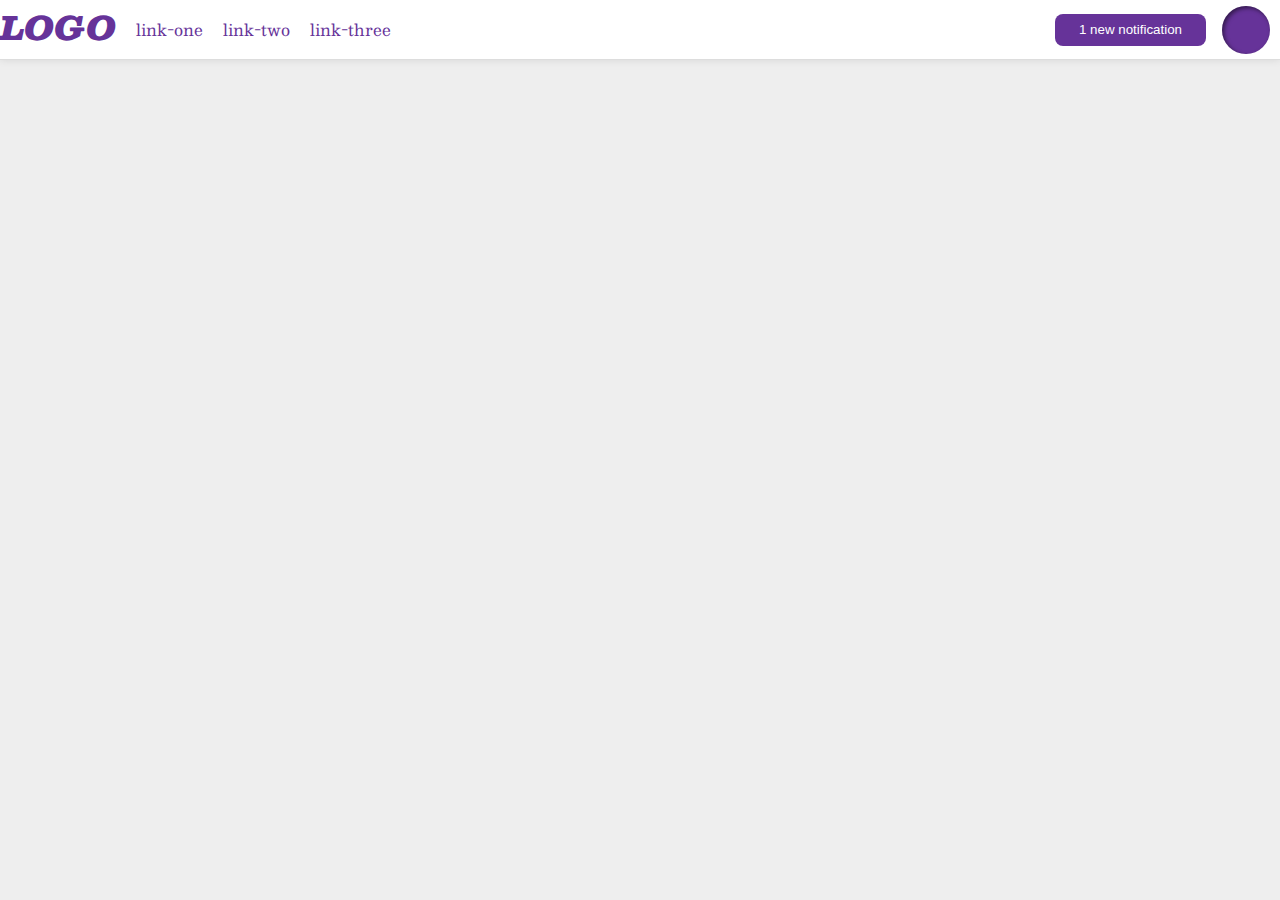
<file: foundations/flex/03-flex-header-2/index.html>
<!DOCTYPE html>
<html lang="en">
  <head>
    <meta charset="UTF-8">
    <meta http-equiv="X-UA-Compatible" content="IE=edge">
    <meta name="viewport" content="width=device-width, initial-scale=1.0">
    <title>Flex Header 2</title>
    <link rel="stylesheet" href="style.css">
  </head>
  <body>
    <div class="header">
      <div class="left-items">
         <div class="logo">LOGO</div>
         <ul class="links">
            <li><a href="https://google.com">link-one</a></li>
            <li><a href="https://google.com">link-two</a></li>
            <li><a href="https://google.com">link-three</a></li>
         </ul>
      </div>
      <div class="right-items">
         <button class="notifications">1 new notification</button>
         <div class="profile-image"></div>
      </div>
    </div>
  </body>
</html>
</file>
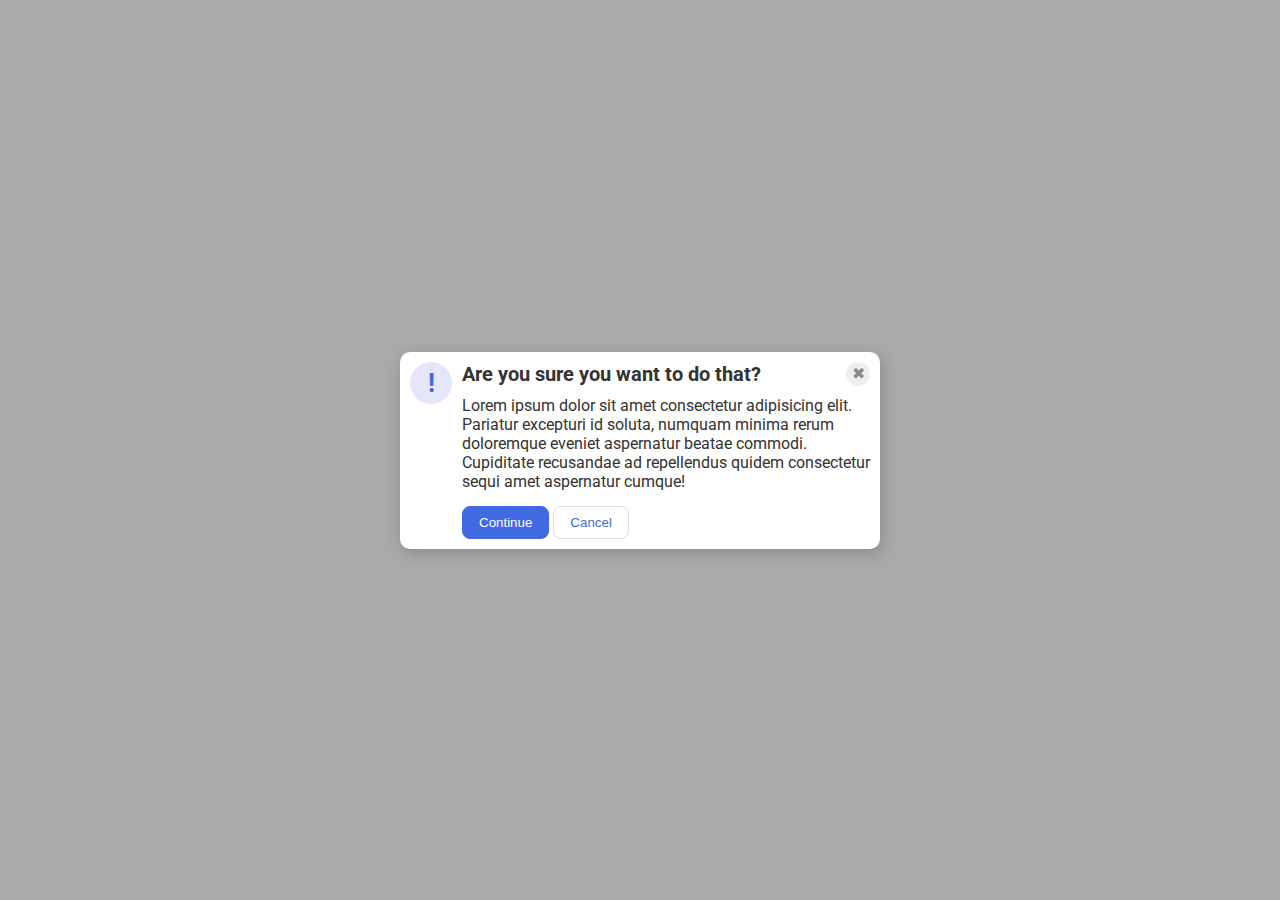
<file: foundations/flex/05-flex-modal/index.html>
<!DOCTYPE html>
<html lang="en">
  <head>
    <meta charset="UTF-8">
    <meta http-equiv="X-UA-Compatible" content="IE=edge">
    <meta name="viewport" content="width=device-width, initial-scale=1.0">
    <link rel="stylesheet" href="style.css">
    <title>Modal</title>
  </head>
  <body>
    <div class="modal">
      <div class="icon">!</div>
      <div class="non-icon-items">
        <div class="header-with-close">
          <div class="header">Are you sure you want to do that?</div>
          <button class="close-button">✖</button>
        </div>
        <div class="text">Lorem ipsum dolor sit amet consectetur adipisicing elit. Pariatur excepturi id soluta, numquam minima rerum doloremque eveniet aspernatur beatae commodi. Cupiditate recusandae ad repellendus quidem consectetur sequi amet aspernatur cumque!</div>
        <div class="bottom-buttons">
          <button class="continue">Continue</button>
          <button class="cancel">Cancel</button>
        </div>
      </div>
    </div>
  </body>
</html>
</file>
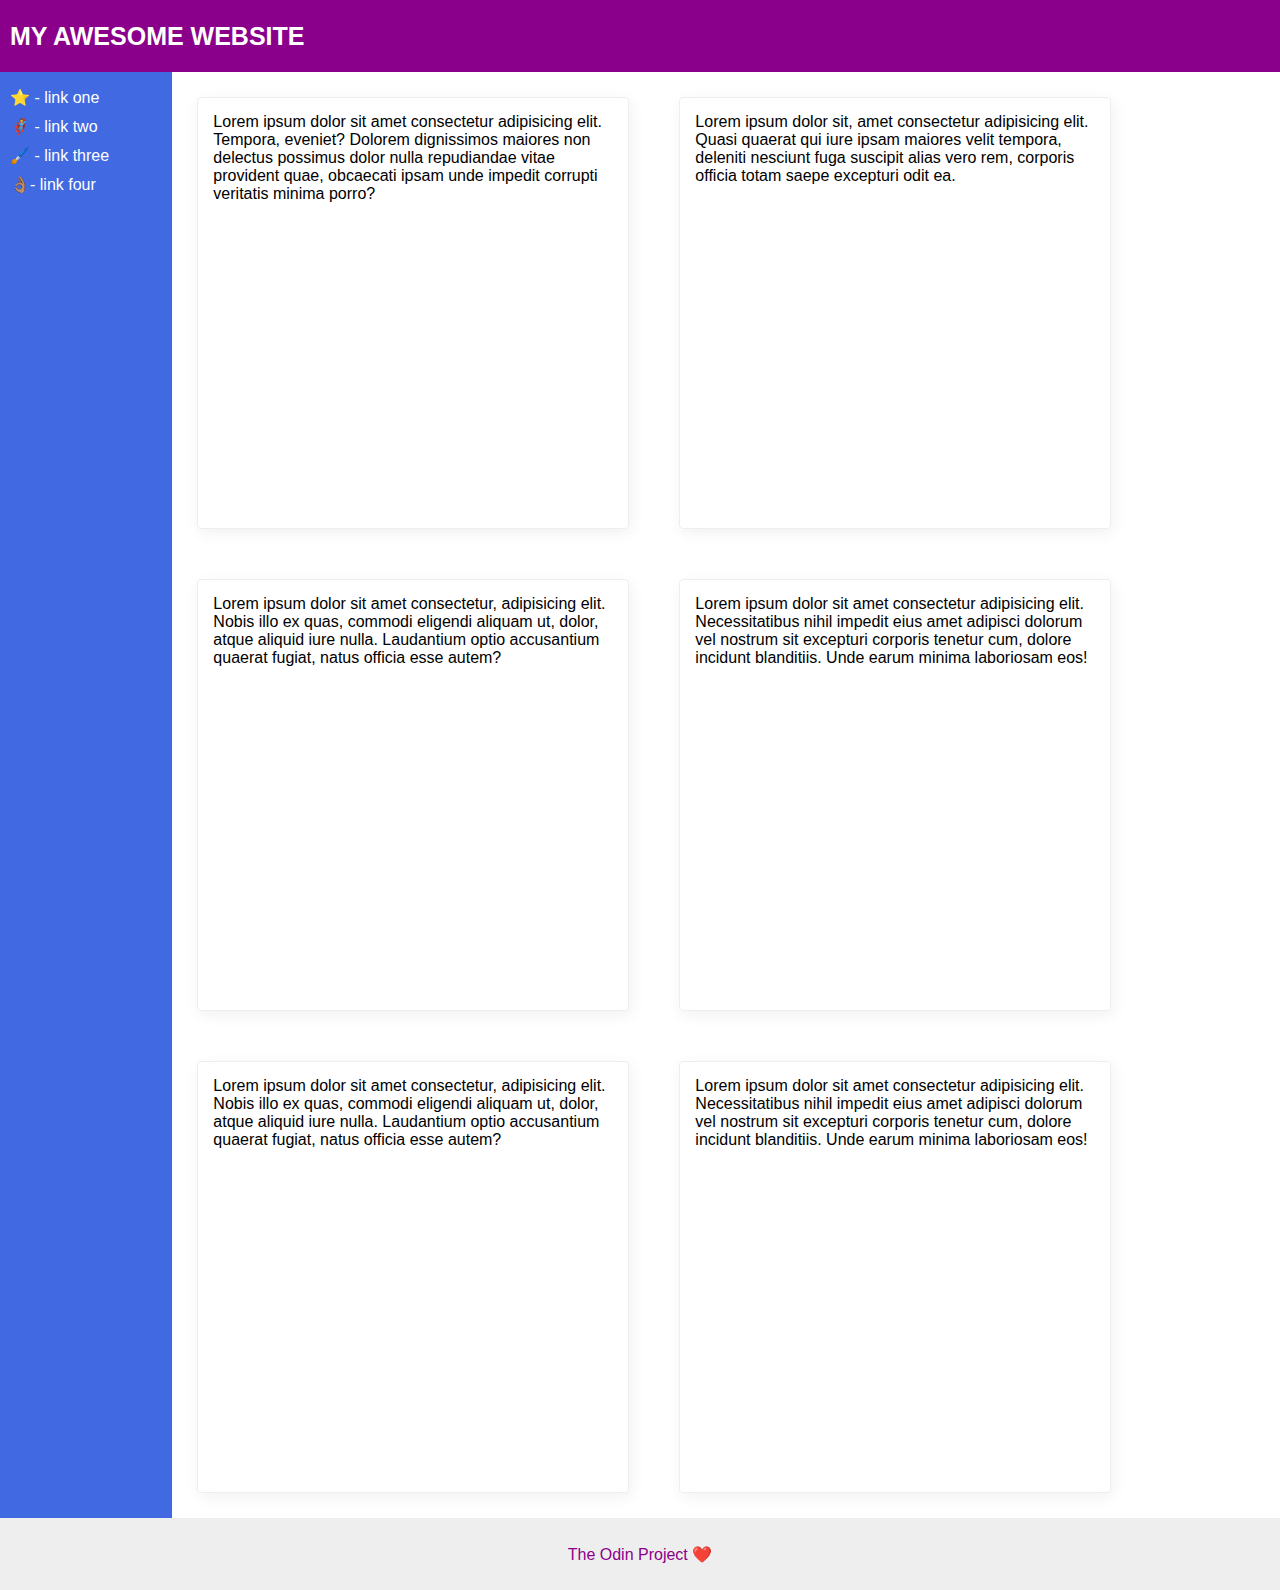
<file: foundations/flex/07-flex-layout-2/index.html>
<!DOCTYPE html>
<html lang="en">
  <head>
    <meta charset="UTF-8">
    <meta http-equiv="X-UA-Compatible" content="IE=edge">
    <meta name="viewport" content="width=device-width, initial-scale=1.0">
    <title>The Holy Grail</title>
    <link rel="stylesheet" href="style.css">
  </head>
  <body>
    <div class="header">
      MY AWESOME WEBSITE
    </div>
    <div class="page-data">
      <div class="sidebar">
        <ul>
          <li><a href="#">⭐ - link one</a></li>
          <li><a href="#">&#x1F9B8 - link two</a></li>
          <li><a href="#">🖌️ - link three</a></li>
          <li><a href="#">👌🏽- link four</a></li>
        </ul>
      </div>
      <div class="cards">
        <div class="card">Lorem ipsum dolor sit amet consectetur adipisicing elit. Tempora, eveniet? Dolorem dignissimos maiores non delectus possimus dolor nulla repudiandae vitae provident quae, obcaecati ipsam unde impedit corrupti veritatis minima porro?</div>
        <div class="card">Lorem ipsum dolor sit, amet consectetur adipisicing elit. Quasi quaerat qui iure ipsam maiores velit tempora, deleniti nesciunt fuga suscipit alias vero rem, corporis officia totam saepe excepturi odit ea.</div>
        <div class="card">Lorem ipsum dolor sit amet consectetur, adipisicing elit. Nobis illo ex quas, commodi eligendi aliquam ut, dolor, atque aliquid iure nulla. Laudantium optio accusantium quaerat fugiat, natus officia esse autem?</div>
        <div class="card">Lorem ipsum dolor sit amet consectetur adipisicing elit. Necessitatibus nihil impedit eius amet adipisci dolorum vel nostrum sit excepturi corporis tenetur cum, dolore incidunt blanditiis. Unde earum minima laboriosam eos!</div>
        <div class="card">Lorem ipsum dolor sit amet consectetur, adipisicing elit. Nobis illo ex quas, commodi eligendi aliquam ut, dolor, atque aliquid iure nulla. Laudantium optio accusantium quaerat fugiat, natus officia esse autem?</div>
        <div class="card">Lorem ipsum dolor sit amet consectetur adipisicing elit. Necessitatibus nihil impedit eius amet adipisci dolorum vel nostrum sit excepturi corporis tenetur cum, dolore incidunt blanditiis. Unde earum minima laboriosam eos!</div>
      </div>
    </div>
    <div class="footer">
      The Odin Project ❤️
    </div>
  </body>
</html>
</file>
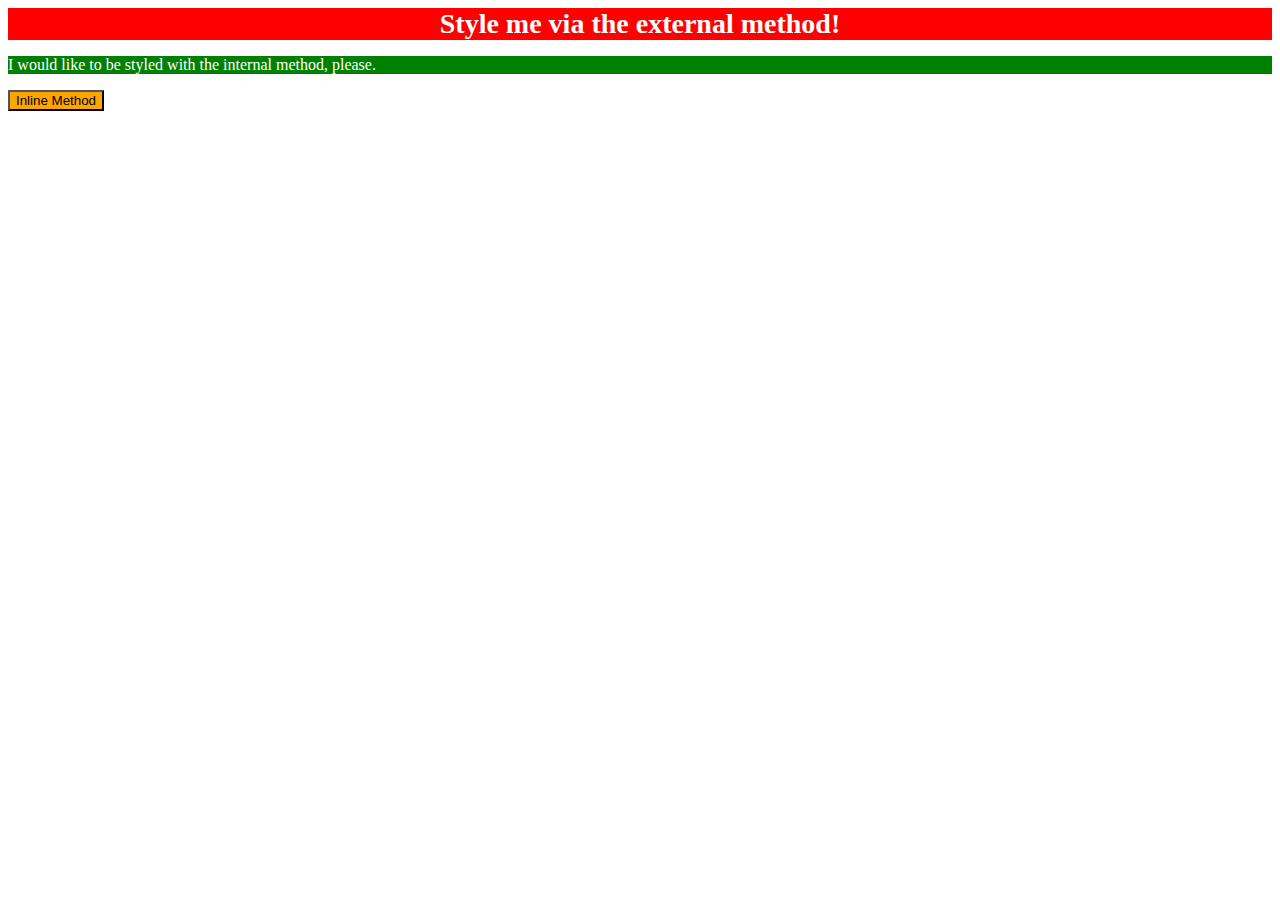
<file: foundations/intro-to-css/01-css-methods/index.html>
<!DOCTYPE html>
<html lang="en">
  <head>
    <meta charset="UTF-8">
    <meta http-equiv="X-UA-Compatible" content="IE=edge">
    <meta name="viewport" content="width=device-width, initial-scale=1.0">
    <link rel="stylesheet" href="style.css">
    <title>Methods for Adding CSS</title>
    <style>
      p {
         color: white;
         background-color: green;
      }
    </style>
  </head>
  <body>
    <div>Style me via the external method!</div>
    <p>I would like to be styled with the internal method, please.</p>
    <button style="color: black; background-color: orange;">Inline Method</button>
  </body>
</html>
</file>
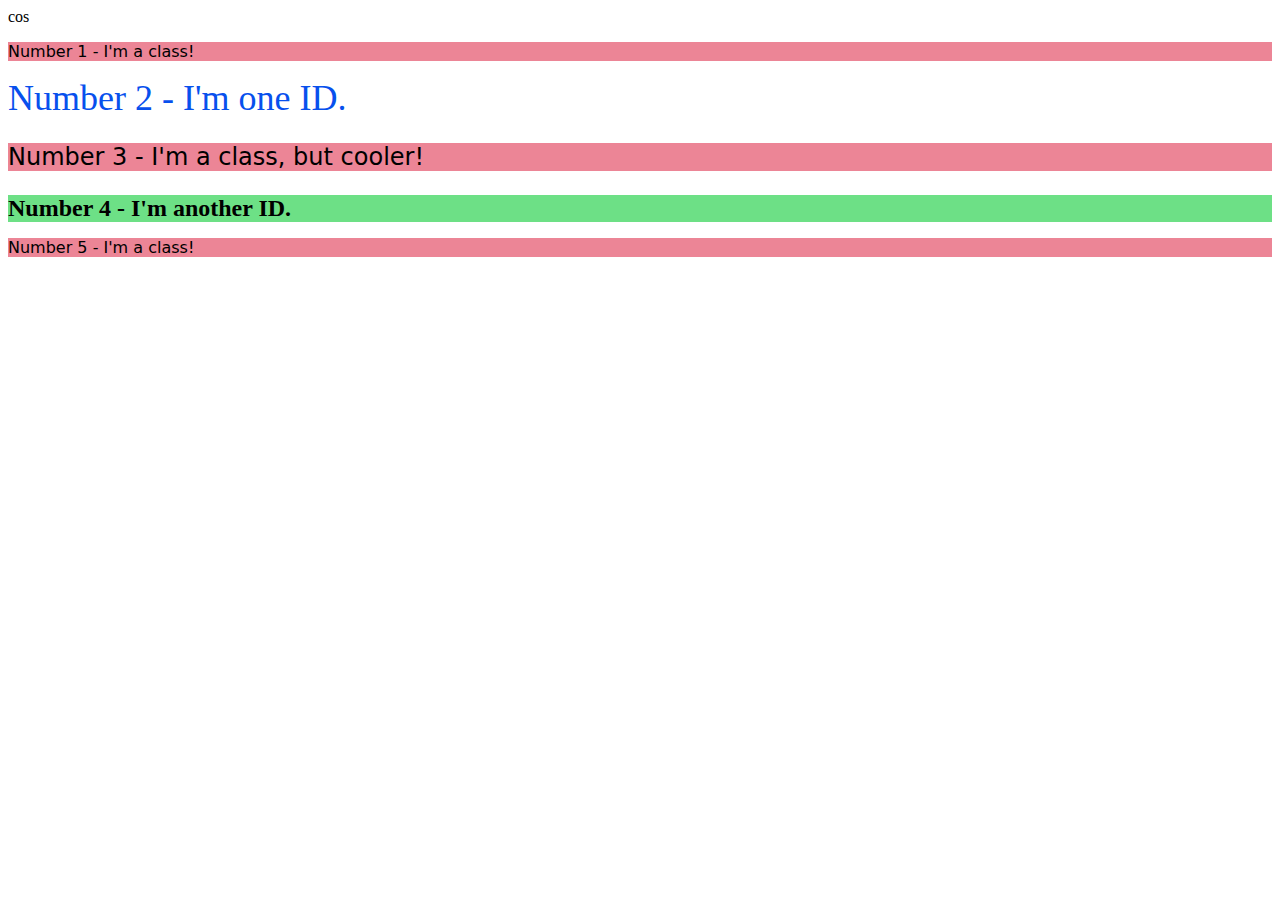
<file: foundations/intro-to-css/02-class-id-selectors/index.html>
cos<!DOCTYPE html>
<html lang="en">
  <head>
    <meta charset="UTF-8">
    <meta http-equiv="X-UA-Compatible" content="IE=edge">
    <meta name="viewport" content="width=device-width, initial-scale=1.0">
    <title>Class and ID Selectors</title>
    <link rel="stylesheet" href="style.css">
  </head>
  <body>
    <p class="odd-elements">Number 1 - I'm a class!</p>
    <div id="num2">Number 2 - I'm one ID.</div>
    <p class="odd-elements num3">Number 3 - I'm a class, but cooler!</p>
    <div id="num4">Number 4 - I'm another ID.</div>
    <p class="odd-elements">Number 5 - I'm a class!</p>
  </body>
</html>
</file>
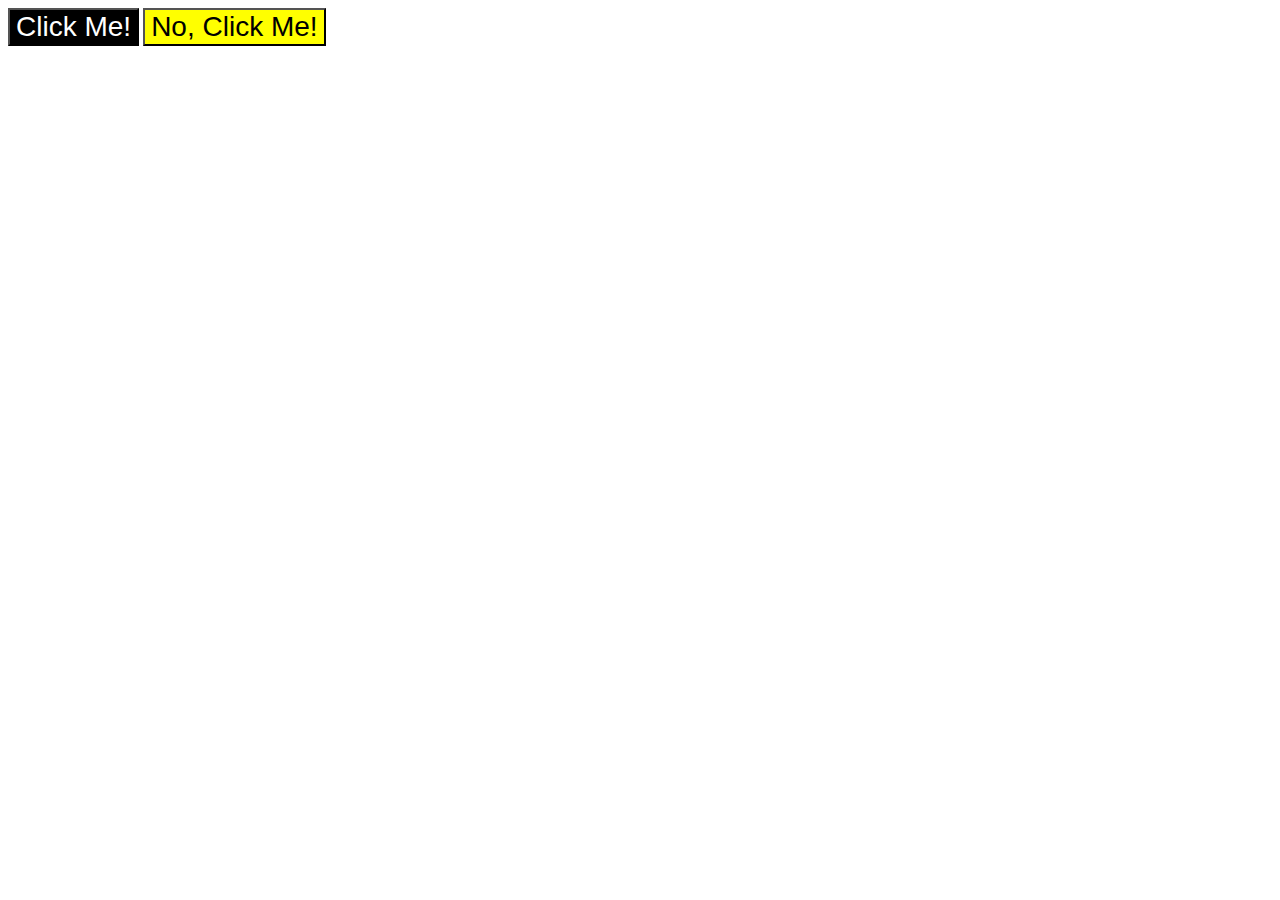
<file: foundations/intro-to-css/03-grouping-selectors/index.html>
<!DOCTYPE html>
<html lang="en">
  <head>
    <meta charset="UTF-8">
    <meta http-equiv="X-UA-Compatible" content="IE=edge">
    <meta name="viewport" content="width=device-width, initial-scale=1.0">
    <title>Grouping Selectors</title>
    <link rel="stylesheet" href="style.css">
  </head>
  <body>
   <button class="button1">Click Me!</button>
   <button class="button2">No, Click Me!</button>
  </body>
</html>
</file>
<file: foundations/flex/03-flex-header-2/style.css>
/* this is some magical font-importing.  
you'll learn about it later. */
@import url('https://fonts.googleapis.com/css2?family=Besley:ital,wght@0,400;1,900&display=swap');

body {
  margin: 0;
  background: #eee;
  font-family: Besley, serif;
}

.header {
  display: flex;
  justify-content: space-between;
  align-items: center;
  background: white;
  border-bottom: 1px solid #ddd;
  box-shadow: 0 0 8px rgba(0,0,0,.1);
}

.profile-image {
  background: rebeccapurple;
  box-shadow: inset 2px 2px 4px rgba(0,0,0,.5);
  border-radius: 50%;
  width: 48px;
  height: 48px;
}

.logo {
  color: rebeccapurple;
  font-size: 32px;
  font-weight: 900;
  font-style: italic;
}

button {
  height: 32px;
  border: none;
  border-radius: 8px;
  background: rebeccapurple;
  color: white;
  padding: 8px 24px;

}

a {
  /* this removes the line under our links */
  text-decoration: none;
  color: rebeccapurple;
}

ul {
  list-style-type: none;
}

.links {
   display: flex;
   padding-left: 10px;
}

.links a {
   margin: 10px;
}

.left-items {
   display: flex;
}

.right-items {
   display: flex;
   align-items: center;
   width: 215px;
   justify-content: space-between;
   margin-right: 10px;
   margin-left: 10px;
}
</file>
<file: foundations/flex/05-flex-modal/style.css>
@import url('https://fonts.googleapis.com/css2?family=Roboto:wght@400;700&display=swap');

/* * {
  border: solid blue;
} */

html, body {
  height: 100%;
}

body {
  font-family: Roboto, sans-serif;
  margin: 0;
  background: #aaa;
  color: #333;
  /* I'll give you this one for free lol */
  display: flex;
  align-items: center;
  justify-content: center;
}

.modal {
  display: flex;
  background: white;
  width: 480px;
  border-radius: 10px;
  box-shadow: 2px 4px 16px rgba(0,0,0,.2);
  justify-content: space-between;
}

.non-icon-items {
  display: flex;
  flex-direction: column;
  width: 420px;
  margin: 10px;
  margin-left: 0px;
}

.header-with-close {
  display: flex;
  font-weight: bold;
  justify-content: space-between;
}

.header {
  font-size: 20px;
  margin-bottom: 10px;
}

.text {
  margin-bottom: 15px;
}

.icon {
  color: royalblue;
  font-size: 26px;
  font-weight: 700;
  background: lavender;
  width: 42px;
  height: 42px;
  border-radius: 50%;
  display: flex;
  align-items: center;
  justify-content: center;
  margin: 10px;
  flex-shrink: 0;
}

.close-button {
  background: #eee;
  border-radius: 50%;
  color: #888;
  font-weight: 400;
  font-size: 16px;
  height: 24px;
  width: 24px;
  display: flex;
  align-items: center;
  justify-content: center;
  border: 1px solid #eee;
  padding: 0;
}

button {
  cursor: pointer;
  padding: 8px 16px;
  border-radius: 8px;
}

button.continue {
  background: royalblue;
  border: 1px solid royalblue;
  color: white;
}

button.cancel {
  background: white;
  border: 1px solid #ddd;
  color: royalblue;
}
</file>
<file: foundations/flex/07-flex-layout-2/style.css>
/* * {
   border: solid red;
} */

body {
  display: flex;
  flex-direction: column;
  justify-content: space-between;
  font-family: -apple-system, BlinkMacSystemFont, 'Segoe UI', Roboto, Oxygen, Ubuntu, Cantarell, 'Open Sans', 'Helvetica Neue', sans-serif;
  margin: 0;
  min-height: 100vh;
}

body .page-data {
  display: flex;
  flex-grow: 1;
}

.header {
  display: flex;
  align-items: center;
  height: 72px;
  background: darkmagenta;
  color: white;
  font-size: 25px;
  font-weight: bold;
  padding-left: 10px;
}

.sidebar {
  width: 450px;
  background: royalblue;
  box-sizing: border-box;
}

ul {
  list-style-type: none;
  padding-left: 10px;
}

ul a {
  text-decoration: none;
  color: white;
}

ul li {
   margin-bottom: 10px;
}

.cards {
  display: flex;
  flex-wrap: wrap;
}

.card {
  border: 1px solid #eee;
  box-shadow: 2px 4px 16px rgba(0,0,0,.06);
  border-radius: 4px;
  width: 400px;
  height: 400px;
  margin: 25px;
  padding: 15px;
}

.footer {
  display: flex;
  justify-content: center;
  align-items: center;
  height: 72px;
  background: #eee;
  color: darkmagenta;
}
</file>
<file: foundations/intro-to-css/01-css-methods/style.css>
/* style.css */

div { 
   color: white;
   background-color: red;
   font-size: 28px;
   font-weight: bold;
   text-align: center;
}
</file>
<file: foundations/intro-to-css/02-class-id-selectors/style.css>
/* style.css */

.odd-elements {
   background-color: rgb(236, 133, 150);
   font-family: Verdana, "DejaVu Sans", sans-serif;
}

#num2 {
   color: hsl(221, 94%, 48%);
   font-size: 36px;
}

.odd-elements.num3 {
   font-size: 24px;
}

#num4 {
   background-color: #6de086;
   font-size: 24px;
   font-weight: bold;
}
</file>
<file: foundations/intro-to-css/03-grouping-selectors/style.css>
.button1, .button2 {
   font-size: 28px;
   font-family: Helvetica, "Times New Roman", sans-serif;
}

.button1 {
   color: rgb(255, 255, 255);
   background-color: black;
}

.button2 {
   background-color: yellow;
}
</file>
